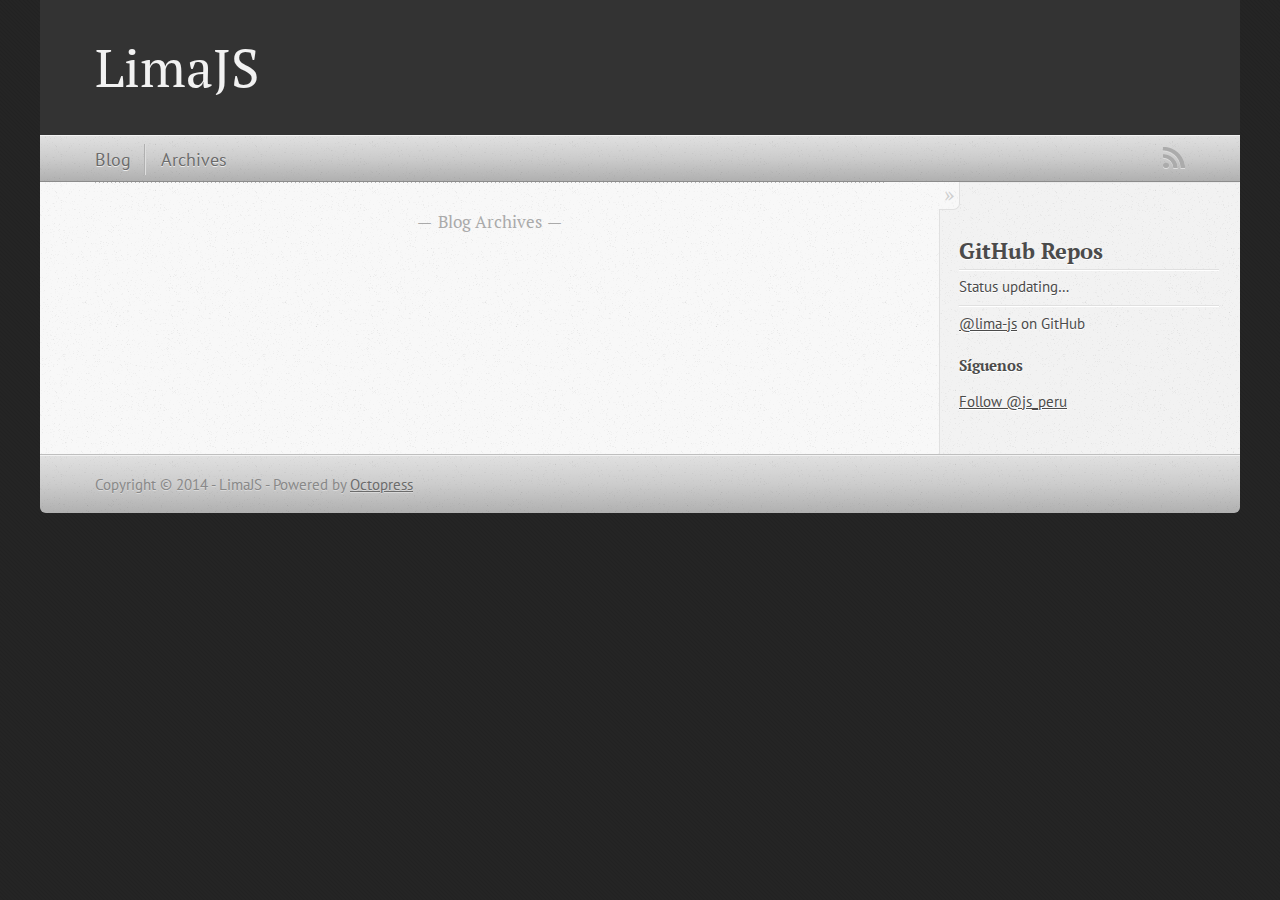
<file: index.html>
<!DOCTYPE html>
<!--[if IEMobile 7 ]><html class="no-js iem7"><![endif]-->
<!--[if lt IE 9]><html class="no-js lte-ie8"><![endif]-->
<!--[if (gt IE 8)|(gt IEMobile 7)|!(IEMobile)|!(IE)]><!--><html class="no-js" lang="en"><!--<![endif]-->
<head>
  <meta charset="utf-8">
  <title>LimaJS</title>
  <meta name="author" content="LimaJS">

  
  <meta name="description" content="Blog Archives GitHub Repos Status updating&#8230; @lima-js on GitHub $(document).ready(function(){ if (!window.jXHR){ var jxhr = document. &hellip;">
  

  <!-- http://t.co/dKP3o1e -->
  <meta name="HandheldFriendly" content="True">
  <meta name="MobileOptimized" content="320">
  <meta name="viewport" content="width=device-width, initial-scale=1">

  
  <link rel="canonical" href="http://limajs.org">
  <link href="/favicon.png" rel="icon">
  <link href="/stylesheets/screen.css" media="screen, projection" rel="stylesheet" type="text/css">
  <link href="/atom.xml" rel="alternate" title="LimaJS" type="application/atom+xml">
  <script src="/javascripts/modernizr-2.0.js"></script>
  <script src="//ajax.googleapis.com/ajax/libs/jquery/1.9.1/jquery.min.js"></script>
  <script>!window.jQuery && document.write(unescape('%3Cscript src="./javascripts/libs/jquery.min.js"%3E%3C/script%3E'))</script>
  <script src="/javascripts/octopress.js" type="text/javascript"></script>
  <!--Fonts from Google"s Web font directory at http://google.com/webfonts -->
<link href="//fonts.googleapis.com/css?family=PT+Serif:regular,italic,bold,bolditalic" rel="stylesheet" type="text/css">
<link href="//fonts.googleapis.com/css?family=PT+Sans:regular,italic,bold,bolditalic" rel="stylesheet" type="text/css">

  
  <script type="text/javascript">
    var _gaq = _gaq || [];
    _gaq.push(['_setAccount', 'UA-37026516-1']);
    _gaq.push(['_trackPageview']);

    (function() {
      var ga = document.createElement('script'); ga.type = 'text/javascript'; ga.async = true;
      ga.src = ('https:' == document.location.protocol ? 'https://ssl' : 'http://www') + '.google-analytics.com/ga.js';
      var s = document.getElementsByTagName('script')[0]; s.parentNode.insertBefore(ga, s);
    })();
  </script>


</head>

<body   >
  <header role="banner"><hgroup>
  <h1><a href="/">LimaJS</a></h1>
  
</hgroup>

</header>
  <nav role="navigation"><ul class="subscription" data-subscription="rss">
  <li><a href="/atom.xml" rel="subscribe-rss" title="subscribe via RSS">RSS</a></li>
  
</ul>
  
<ul class="main-navigation">
  <li><a href="/">Blog</a></li>
  <li><a href="/blog/archives">Archives</a></li>
</ul>

</nav>
  <div id="main">
    <div id="content">
      <div class="blog-index">
  
  
  <div class="pagination">
    
    <a href="/blog/archives">Blog Archives</a>
    
  </div>
</div>
<aside class="sidebar">
  
    
<section>
  <h1>GitHub Repos</h1>
  <ul id="gh_repos">
    <li class="loading">Status updating&#8230;</li>
  </ul>
  
  <a href="https://github.com/lima-js">@lima-js</a> on GitHub
  
  <script type="text/javascript">
    $(document).ready(function(){
        if (!window.jXHR){
            var jxhr = document.createElement('script');
            jxhr.type = 'text/javascript';
            jxhr.src = '/javascripts/libs/jXHR.js';
            var s = document.getElementsByTagName('script')[0];
            s.parentNode.insertBefore(jxhr, s);
        }

        github.showRepos({
            user: 'lima-js',
            count: 0,
            skip_forks: true,
            target: '#gh_repos'
        });
    });
  </script>
  <script src="/javascripts/github.js" type="text/javascript"> </script>
</section>


<section>
  <h3>S&iacute;guenos</h3>
  
    <a href="http://twitter.com/js_peru" class="twitter-follow-button" data-show-count="true">Follow @js_peru</a>
  
</section>


  
</aside>

    </div>
  </div>
  <footer role="contentinfo"><p>
  Copyright &copy; 2014 - LimaJS -
  <span class="credit">Powered by <a href="http://octopress.org">Octopress</a></span>
</p>

</footer>
  







  <script type="text/javascript">
    (function(){
      var twitterWidgets = document.createElement('script');
      twitterWidgets.type = 'text/javascript';
      twitterWidgets.async = true;
      twitterWidgets.src = '//platform.twitter.com/widgets.js';
      document.getElementsByTagName('head')[0].appendChild(twitterWidgets);
    })();
  </script>





</body>
</html>
</file>
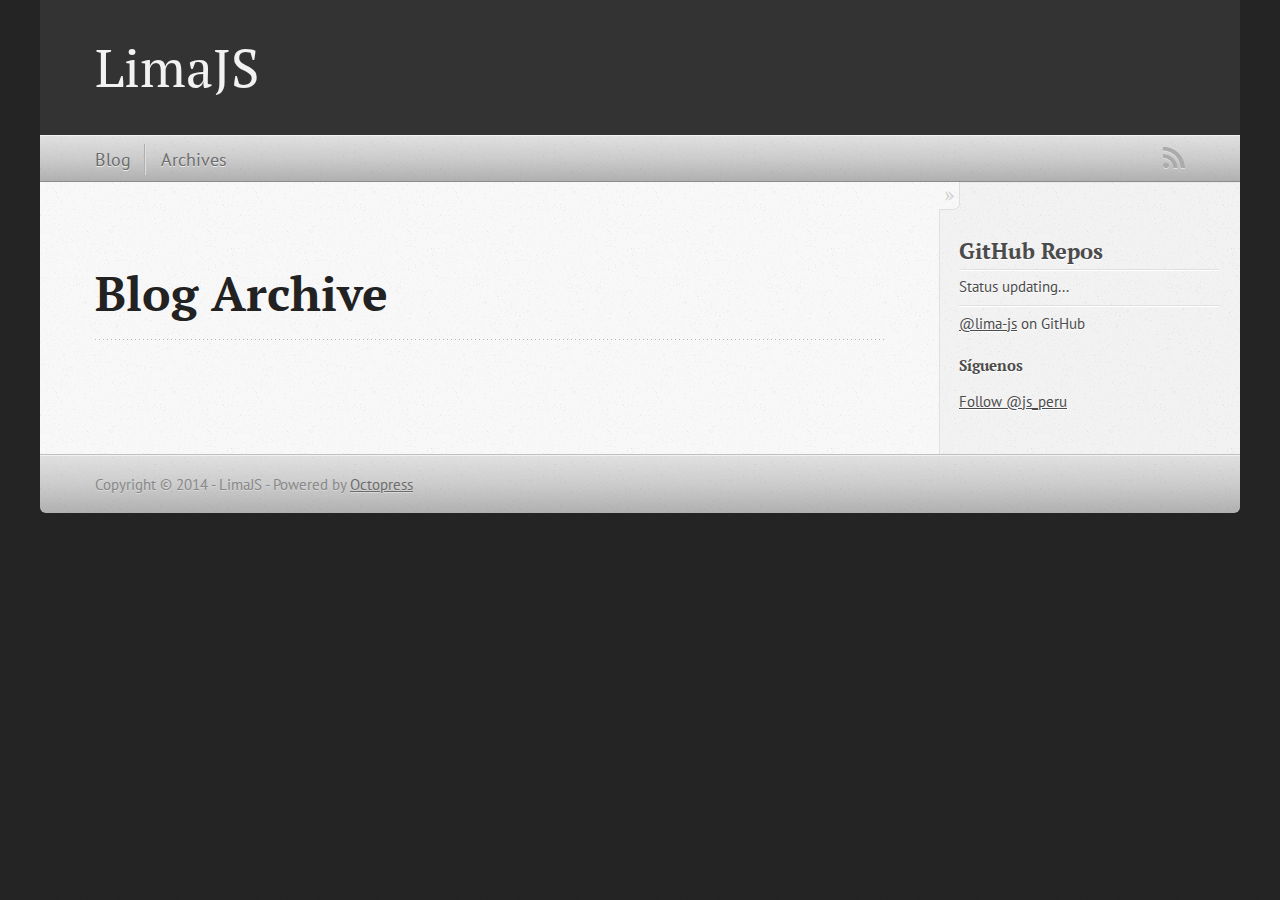
<file: blog/archives/index.html>
<!DOCTYPE html>
<!--[if IEMobile 7 ]><html class="no-js iem7"><![endif]-->
<!--[if lt IE 9]><html class="no-js lte-ie8"><![endif]-->
<!--[if (gt IE 8)|(gt IEMobile 7)|!(IEMobile)|!(IE)]><!--><html class="no-js" lang="en"><!--<![endif]-->
<head>
  <meta charset="utf-8">
  <title>Blog Archive - LimaJS</title>
  <meta name="author" content="LimaJS">

  
  <meta name="description" content="Blog Archive GitHub Repos Status updating... @lima-js on GitHub $(document).ready(function(){ if (!window.jXHR){ var jxhr = document.createElement(' &hellip;">
  

  <!-- http://t.co/dKP3o1e -->
  <meta name="HandheldFriendly" content="True">
  <meta name="MobileOptimized" content="320">
  <meta name="viewport" content="width=device-width, initial-scale=1">

  
  <link rel="canonical" href="http://limajs.org/blog/archives">
  <link href="/favicon.png" rel="icon">
  <link href="/stylesheets/screen.css" media="screen, projection" rel="stylesheet" type="text/css">
  <link href="/atom.xml" rel="alternate" title="LimaJS" type="application/atom+xml">
  <script src="/javascripts/modernizr-2.0.js"></script>
  <script src="//ajax.googleapis.com/ajax/libs/jquery/1.9.1/jquery.min.js"></script>
  <script>!window.jQuery && document.write(unescape('%3Cscript src="./javascripts/libs/jquery.min.js"%3E%3C/script%3E'))</script>
  <script src="/javascripts/octopress.js" type="text/javascript"></script>
  <!--Fonts from Google"s Web font directory at http://google.com/webfonts -->
<link href="//fonts.googleapis.com/css?family=PT+Serif:regular,italic,bold,bolditalic" rel="stylesheet" type="text/css">
<link href="//fonts.googleapis.com/css?family=PT+Sans:regular,italic,bold,bolditalic" rel="stylesheet" type="text/css">

  
  <script type="text/javascript">
    var _gaq = _gaq || [];
    _gaq.push(['_setAccount', 'UA-37026516-1']);
    _gaq.push(['_trackPageview']);

    (function() {
      var ga = document.createElement('script'); ga.type = 'text/javascript'; ga.async = true;
      ga.src = ('https:' == document.location.protocol ? 'https://ssl' : 'http://www') + '.google-analytics.com/ga.js';
      var s = document.getElementsByTagName('script')[0]; s.parentNode.insertBefore(ga, s);
    })();
  </script>


</head>

<body   >
  <header role="banner"><hgroup>
  <h1><a href="/">LimaJS</a></h1>
  
</hgroup>

</header>
  <nav role="navigation"><ul class="subscription" data-subscription="rss">
  <li><a href="/atom.xml" rel="subscribe-rss" title="subscribe via RSS">RSS</a></li>
  
</ul>
  
<ul class="main-navigation">
  <li><a href="/">Blog</a></li>
  <li><a href="/blog/archives">Archives</a></li>
</ul>

</nav>
  <div id="main">
    <div id="content">
      <div>
<article role="article">
  
  <header>
    <h1 class="entry-title">Blog Archive</h1>
    
  </header>
  
  <div id="blog-archives">

</div>

  
</article>

</div>

<aside class="sidebar">
  
    
<section>
  <h1>GitHub Repos</h1>
  <ul id="gh_repos">
    <li class="loading">Status updating...</li>
  </ul>
  
  <a href="https://github.com/lima-js">@lima-js</a> on GitHub
  
  <script type="text/javascript">
    $(document).ready(function(){
        if (!window.jXHR){
            var jxhr = document.createElement('script');
            jxhr.type = 'text/javascript';
            jxhr.src = '/javascripts/libs/jXHR.js';
            var s = document.getElementsByTagName('script')[0];
            s.parentNode.insertBefore(jxhr, s);
        }

        github.showRepos({
            user: 'lima-js',
            count: 0,
            skip_forks: true,
            target: '#gh_repos'
        });
    });
  </script>
  <script src="/javascripts/github.js" type="text/javascript"> </script>
</section>


<section>
  <h3>S&iacute;guenos</h3>
  
    <a href="http://twitter.com/js_peru" class="twitter-follow-button" data-show-count="true">Follow @js_peru</a>
  
</section>


  
</aside>


    </div>
  </div>
  <footer role="contentinfo"><p>
  Copyright &copy; 2014 - LimaJS -
  <span class="credit">Powered by <a href="http://octopress.org">Octopress</a></span>
</p>

</footer>
  







  <script type="text/javascript">
    (function(){
      var twitterWidgets = document.createElement('script');
      twitterWidgets.type = 'text/javascript';
      twitterWidgets.async = true;
      twitterWidgets.src = '//platform.twitter.com/widgets.js';
      document.getElementsByTagName('head')[0].appendChild(twitterWidgets);
    })();
  </script>





</body>
</html>
</file>
<file: stylesheets/screen.css>
html,body,div,span,applet,object,iframe,h1,h2,h3,h4,h5,h6,p,blockquote,pre,a,abbr,acronym,address,big,cite,code,del,dfn,em,img,ins,kbd,q,s,samp,small,strike,strong,sub,sup,tt,var,b,u,i,center,dl,dt,dd,ol,ul,li,fieldset,form,label,legend,table,caption,tbody,tfoot,thead,tr,th,td,article,aside,canvas,details,embed,figure,figcaption,footer,header,hgroup,menu,nav,output,ruby,section,summary,time,mark,audio,video{margin:0;padding:0;border:0;font:inherit;font-size:100%;vertical-align:baseline}html{line-height:1}ol,ul{list-style:none}table{border-collapse:collapse;border-spacing:0}caption,th,td{text-align:left;font-weight:normal;vertical-align:middle}q,blockquote{quotes:none}q:before,q:after,blockquote:before,blockquote:after{content:"";content:none}a img{border:none}article,aside,details,figcaption,figure,footer,header,hgroup,menu,nav,section,summary{display:block}article,aside,details,figcaption,figure,footer,header,hgroup,menu,nav,section,summary{display:block}a{color:#1863a1}a:visited{color:#751590}a:focus{color:#0181eb}a:hover{color:#0181eb}a:active{color:#01579f}aside.sidebar a{color:#1863a1}aside.sidebar a:focus{color:#0181eb}aside.sidebar a:hover{color:#0181eb}aside.sidebar a:active{color:#01579f}a{-webkit-transition:color 0.3s;-moz-transition:color 0.3s;-o-transition:color 0.3s;transition:color 0.3s}html{background:#252525 url('/images/line-tile.png?1398063143') top left}body>div{background:#f2f2f2 url('/images/noise.png?1398063143') top left;border-bottom:1px solid #bfbfbf}body>div>div{background:#f8f8f8 url('/images/noise.png?1398063143') top left;border-right:1px solid #e0e0e0}.heading,body>header h1,h1,h2,h3,h4,h5,h6{font-family:"PT Serif","Georgia","Helvetica Neue",Arial,sans-serif}.sans,body>header h2,article header p.meta,article>footer,#content .blog-index footer,html .gist .gist-file .gist-meta,#blog-archives a.category,#blog-archives time,aside.sidebar section,body>footer{font-family:"PT Sans","Helvetica Neue",Arial,sans-serif}.serif,body,#content .blog-index a[rel=full-article]{font-family:"PT Serif",Georgia,Times,"Times New Roman",serif}.mono,pre,code,tt,p code,li code{font-family:Menlo,Monaco,"Andale Mono","lucida console","Courier New",monospace}body>header h1{font-size:2.2em;font-family:"PT Serif","Georgia","Helvetica Neue",Arial,sans-serif;font-weight:normal;line-height:1.2em;margin-bottom:0.6667em}body>header h2{font-family:"PT Serif","Georgia","Helvetica Neue",Arial,sans-serif}body{line-height:1.5em;color:#222}h1{font-size:2.2em;line-height:1.2em}@media only screen and (min-width: 992px){body{font-size:1.15em}h1{font-size:2.6em;line-height:1.2em}}h1,h2,h3,h4,h5,h6{text-rendering:optimizelegibility;margin-bottom:1em;font-weight:bold}h2,section h1{font-size:1.5em}h3,section h2,section section h1{font-size:1.3em}h4,section h3,section section h2,section section section h1{font-size:1em}h5,section h4,section section h3{font-size:.9em}h6,section h5,section section h4,section section section h3{font-size:.8em}p,blockquote,ul,ol{margin-bottom:1.5em}ul{list-style-type:disc}ul ul{list-style-type:circle;margin-bottom:0px}ul ul ul{list-style-type:square;margin-bottom:0px}ol{list-style-type:decimal}ol ol{list-style-type:lower-alpha;margin-bottom:0px}ol ol ol{list-style-type:lower-roman;margin-bottom:0px}ul,ul ul,ul ol,ol,ol ul,ol ol{margin-left:1.3em}strong{font-weight:bold}em{font-style:italic}sup,sub{font-size:0.8em;position:relative;display:inline-block}sup{top:-.5em}sub{bottom:-.5em}q{font-style:italic}q:before{content:"\201C"}q:after{content:"\201D"}em,dfn{font-style:italic}strong,dfn{font-weight:bold}del,s{text-decoration:line-through}abbr,acronym{border-bottom:1px dotted;cursor:help}sub,sup{line-height:0}hr{margin-bottom:0.2em}small{font-size:.8em}big{font-size:1.2em}blockquote{font-style:italic;position:relative;font-size:1.2em;line-height:1.5em;padding-left:1em;border-left:4px solid rgba(170,170,170,0.5)}blockquote cite{font-style:italic}blockquote cite a{color:#aaa !important;word-wrap:break-word}blockquote cite:before{content:'\2014';padding-right:.3em;padding-left:.3em;color:#aaa}@media only screen and (min-width: 992px){blockquote{padding-left:1.5em;border-left-width:4px}}.pullquote-right:before,.pullquote-left:before{padding:0;border:none;content:attr(data-pullquote);float:right;width:45%;margin:.5em 0 1em 1.5em;position:relative;top:7px;font-size:1.4em;line-height:1.45em}.pullquote-left:before{float:left;margin:.5em 1.5em 1em 0}.force-wrap,article a,aside.sidebar a{white-space:-moz-pre-wrap;white-space:-pre-wrap;white-space:-o-pre-wrap;white-space:pre-wrap;word-wrap:break-word}.group,body>header,body>nav,body>footer,body #content>article,body #content>div>article,body #content>div>section,body div.pagination,aside.sidebar,#main,#content,.sidebar{*zoom:1}.group:after,body>header:after,body>nav:after,body>footer:after,body #content>article:after,body #content>div>section:after,body div.pagination:after,#main:after,#content:after,.sidebar:after{content:"";display:table;clear:both}body{-webkit-text-size-adjust:none;max-width:1200px;position:relative;margin:0 auto}body>header,body>nav,body>footer,body #content>article,body #content>div>article,body #content>div>section{padding-left:18px;padding-right:18px}@media only screen and (min-width: 480px){body>header,body>nav,body>footer,body #content>article,body #content>div>article,body #content>div>section{padding-left:25px;padding-right:25px}}@media only screen and (min-width: 768px){body>header,body>nav,body>footer,body #content>article,body #content>div>article,body #content>div>section{padding-left:35px;padding-right:35px}}@media only screen and (min-width: 992px){body>header,body>nav,body>footer,body #content>article,body #content>div>article,body #content>div>section{padding-left:55px;padding-right:55px}}body div.pagination{margin-left:18px;margin-right:18px}@media only screen and (min-width: 480px){body div.pagination{margin-left:25px;margin-right:25px}}@media only screen and (min-width: 768px){body div.pagination{margin-left:35px;margin-right:35px}}@media only screen and (min-width: 992px){body div.pagination{margin-left:55px;margin-right:55px}}body>header{font-size:1em;padding-top:1.5em;padding-bottom:1.5em}#content{overflow:hidden}#content>div,#content>article{width:100%}aside.sidebar{float:none;padding:0 18px 1px;background-color:#f7f7f7;border-top:1px solid #e0e0e0}.flex-content,article img,article video,article .flash-video,aside.sidebar img{max-width:100%;height:auto}.basic-alignment.left,article img.left,article video.left,article .left.flash-video,aside.sidebar img.left{float:left;margin-right:1.5em}.basic-alignment.right,article img.right,article video.right,article .right.flash-video,aside.sidebar img.right{float:right;margin-left:1.5em}.basic-alignment.center,article img.center,article video.center,article .center.flash-video,aside.sidebar img.center{display:block;margin:0 auto 1.5em}.basic-alignment.left,article img.left,article video.left,article .left.flash-video,aside.sidebar img.left,.basic-alignment.right,article img.right,article video.right,article .right.flash-video,aside.sidebar img.right{margin-bottom:.8em}.toggle-sidebar,.no-sidebar .toggle-sidebar{display:none}@media only screen and (min-width: 750px){body.sidebar-footer aside.sidebar{float:none;width:auto;clear:left;margin:0;padding:0 35px 1px;background-color:#f7f7f7;border-top:1px solid #eaeaea}body.sidebar-footer aside.sidebar section.odd,body.sidebar-footer aside.sidebar section.even{float:left;width:48%}body.sidebar-footer aside.sidebar section.odd{margin-left:0}body.sidebar-footer aside.sidebar section.even{margin-left:4%}body.sidebar-footer aside.sidebar.thirds section{width:30%;margin-left:5%}body.sidebar-footer aside.sidebar.thirds section.first{margin-left:0;clear:both}}body.sidebar-footer #content{margin-right:0px}body.sidebar-footer .toggle-sidebar{display:none}@media only screen and (min-width: 550px){body>header{font-size:1em}}@media only screen and (min-width: 750px){aside.sidebar{float:none;width:auto;clear:left;margin:0;padding:0 35px 1px;background-color:#f7f7f7;border-top:1px solid #eaeaea}aside.sidebar section.odd,aside.sidebar section.even{float:left;width:48%}aside.sidebar section.odd{margin-left:0}aside.sidebar section.even{margin-left:4%}aside.sidebar.thirds section{width:30%;margin-left:5%}aside.sidebar.thirds section.first{margin-left:0;clear:both}}@media only screen and (min-width: 768px){body{-webkit-text-size-adjust:auto}body>header{font-size:1.2em}#main{padding:0;margin:0 auto}#content{overflow:visible;margin-right:240px;position:relative}.no-sidebar #content{margin-right:0;border-right:0}.collapse-sidebar #content{margin-right:20px}#content>div,#content>article{padding-top:17.5px;padding-bottom:17.5px;float:left}aside.sidebar{width:210px;padding:0 15px 15px;background:none;clear:none;float:left;margin:0 -100% 0 0}aside.sidebar section{width:auto;margin-left:0}aside.sidebar section.odd,aside.sidebar section.even{float:none;width:auto;margin-left:0}.collapse-sidebar aside.sidebar{float:none;width:auto;clear:left;margin:0;padding:0 35px 1px;background-color:#f7f7f7;border-top:1px solid #eaeaea}.collapse-sidebar aside.sidebar section.odd,.collapse-sidebar aside.sidebar section.even{float:left;width:48%}.collapse-sidebar aside.sidebar section.odd{margin-left:0}.collapse-sidebar aside.sidebar section.even{margin-left:4%}.collapse-sidebar aside.sidebar.thirds section{width:30%;margin-left:5%}.collapse-sidebar aside.sidebar.thirds section.first{margin-left:0;clear:both}}@media only screen and (min-width: 992px){body>header{font-size:1.3em}#content{margin-right:300px}#content>div,#content>article{padding-top:27.5px;padding-bottom:27.5px}aside.sidebar{width:260px;padding:1.2em 20px 20px}.collapse-sidebar aside.sidebar{padding-left:55px;padding-right:55px}}@media only screen and (min-width: 768px){ul,ol{margin-left:0}}body>header{background:#333}body>header h1{display:inline-block;margin:0}body>header h1 a,body>header h1 a:visited,body>header h1 a:hover{color:#f2f2f2;text-decoration:none}body>header h2{margin:.2em 0 0;font-size:1em;color:#aaa;font-weight:normal}body>nav{position:relative;background-color:#ccc;background:url('/images/noise.png?1398063143'),-webkit-gradient(linear, 50% 0%, 50% 100%, color-stop(0%, #e0e0e0), color-stop(50%, #cccccc), color-stop(100%, #b0b0b0));background:url('/images/noise.png?1398063143'),-webkit-linear-gradient(#e0e0e0,#cccccc,#b0b0b0);background:url('/images/noise.png?1398063143'),-moz-linear-gradient(#e0e0e0,#cccccc,#b0b0b0);background:url('/images/noise.png?1398063143'),-o-linear-gradient(#e0e0e0,#cccccc,#b0b0b0);background:url('/images/noise.png?1398063143'),linear-gradient(#e0e0e0,#cccccc,#b0b0b0);border-top:1px solid #f2f2f2;border-bottom:1px solid #8c8c8c;padding-top:.35em;padding-bottom:.35em}body>nav form{-webkit-background-clip:padding;-moz-background-clip:padding;background-clip:padding-box;margin:0;padding:0}body>nav form .search{padding:.3em .5em 0;font-size:.85em;font-family:"PT Sans","Helvetica Neue",Arial,sans-serif;line-height:1.1em;width:95%;-webkit-border-radius:0.5em;-moz-border-radius:0.5em;-ms-border-radius:0.5em;-o-border-radius:0.5em;border-radius:0.5em;-webkit-background-clip:padding;-moz-background-clip:padding;background-clip:padding-box;-webkit-box-shadow:#d1d1d1 0 1px;-moz-box-shadow:#d1d1d1 0 1px;box-shadow:#d1d1d1 0 1px;background-color:#f2f2f2;border:1px solid #b3b3b3;color:#888}body>nav form .search:focus{color:#444;border-color:#80b1df;-webkit-box-shadow:#80b1df 0 0 4px,#80b1df 0 0 3px inset;-moz-box-shadow:#80b1df 0 0 4px,#80b1df 0 0 3px inset;box-shadow:#80b1df 0 0 4px,#80b1df 0 0 3px inset;background-color:#fff;outline:none}body>nav fieldset[role=search]{float:right;width:48%}body>nav fieldset.mobile-nav{float:left;width:48%}body>nav fieldset.mobile-nav select{width:100%;font-size:.8em;border:1px solid #888}body>nav ul{display:none}@media only screen and (min-width: 550px){body>nav{font-size:.9em}body>nav ul{margin:0;padding:0;border:0;overflow:hidden;*zoom:1;float:left;display:block;padding-top:.15em}body>nav ul li{list-style-image:none;list-style-type:none;margin-left:0;white-space:nowrap;display:inline;float:left;padding-left:0;padding-right:0}body>nav ul li:first-child,body>nav ul li.first{padding-left:0}body>nav ul li:last-child{padding-right:0}body>nav ul li.last{padding-right:0}body>nav ul.subscription{margin-left:.8em;float:right}body>nav ul.subscription li:last-child a{padding-right:0}body>nav ul li{margin:0}body>nav a{color:#6b6b6b;font-family:"PT Sans","Helvetica Neue",Arial,sans-serif;text-shadow:#ebebeb 0 1px;float:left;text-decoration:none;font-size:1.1em;padding:.1em 0;line-height:1.5em}body>nav a:visited{color:#6b6b6b}body>nav a:hover{color:#2b2b2b}body>nav li+li{border-left:1px solid #b0b0b0;margin-left:.8em}body>nav li+li a{padding-left:.8em;border-left:1px solid #dedede}body>nav form{float:right;text-align:left;padding-left:.8em;width:175px}body>nav form .search{width:93%;font-size:.95em;line-height:1.2em}body>nav ul[data-subscription$=email]+form{width:97px}body>nav ul[data-subscription$=email]+form .search{width:91%}body>nav fieldset.mobile-nav{display:none}body>nav fieldset[role=search]{width:99%}}@media only screen and (min-width: 992px){body>nav form{width:215px}body>nav ul[data-subscription$=email]+form{width:147px}}.no-placeholder body>nav .search{background:#f2f2f2 url('/images/search.png?1398063143') 0.3em 0.25em no-repeat;text-indent:1.3em}@media only screen and (min-width: 550px){.maskImage body>nav ul[data-subscription$=email]+form{width:123px}}@media only screen and (min-width: 992px){.maskImage body>nav ul[data-subscription$=email]+form{width:173px}}.maskImage ul.subscription{position:relative;top:.2em}.maskImage ul.subscription li,.maskImage ul.subscription a{border:0;padding:0}.maskImage a[rel=subscribe-rss]{position:relative;top:0px;text-indent:-999999em;background-color:#dedede;border:0;padding:0}.maskImage a[rel=subscribe-rss],.maskImage a[rel=subscribe-rss]:after{-webkit-mask-image:url('/images/rss.png?1398063143');-moz-mask-image:url('/images/rss.png?1398063143');-ms-mask-image:url('/images/rss.png?1398063143');-o-mask-image:url('/images/rss.png?1398063143');mask-image:url('/images/rss.png?1398063143');-webkit-mask-repeat:no-repeat;-moz-mask-repeat:no-repeat;-ms-mask-repeat:no-repeat;-o-mask-repeat:no-repeat;mask-repeat:no-repeat;width:22px;height:22px}.maskImage a[rel=subscribe-rss]:after{content:"";position:absolute;top:-1px;left:0;background-color:#ababab}.maskImage a[rel=subscribe-rss]:hover:after{background-color:#9e9e9e}.maskImage a[rel=subscribe-email]{position:relative;top:0px;text-indent:-999999em;background-color:#dedede;border:0;padding:0}.maskImage a[rel=subscribe-email],.maskImage a[rel=subscribe-email]:after{-webkit-mask-image:url('/images/email.png?1398063143');-moz-mask-image:url('/images/email.png?1398063143');-ms-mask-image:url('/images/email.png?1398063143');-o-mask-image:url('/images/email.png?1398063143');mask-image:url('/images/email.png?1398063143');-webkit-mask-repeat:no-repeat;-moz-mask-repeat:no-repeat;-ms-mask-repeat:no-repeat;-o-mask-repeat:no-repeat;mask-repeat:no-repeat;width:28px;height:22px}.maskImage a[rel=subscribe-email]:after{content:"";position:absolute;top:-1px;left:0;background-color:#ababab}.maskImage a[rel=subscribe-email]:hover:after{background-color:#9e9e9e}article{padding-top:1em}article header{position:relative;padding-top:2em;padding-bottom:1em;margin-bottom:1em;background:url('[data-uri]') bottom left repeat-x}article header h1{margin:0}article header h1 a{text-decoration:none}article header h1 a:hover{text-decoration:underline}article header p{font-size:.9em;color:#aaa;margin:0}article header p.meta{text-transform:uppercase;position:absolute;top:0}@media only screen and (min-width: 768px){article header{margin-bottom:1.5em;padding-bottom:1em;background:url('[data-uri]') bottom left repeat-x}}article h2{padding-top:0.8em;background:url('[data-uri]') top left repeat-x}.entry-content article h2:first-child,article header+h2{padding-top:0}article h2:first-child,article header+h2{background:none}article .feature{padding-top:.5em;margin-bottom:1em;padding-bottom:1em;background:url('[data-uri]') bottom left repeat-x;font-size:2.0em;font-style:italic;line-height:1.3em}article img,article video,article .flash-video{-webkit-border-radius:0.3em;-moz-border-radius:0.3em;-ms-border-radius:0.3em;-o-border-radius:0.3em;border-radius:0.3em;-webkit-box-shadow:rgba(0,0,0,0.15) 0 1px 4px;-moz-box-shadow:rgba(0,0,0,0.15) 0 1px 4px;box-shadow:rgba(0,0,0,0.15) 0 1px 4px;-webkit-box-sizing:border-box;-moz-box-sizing:border-box;box-sizing:border-box;border:#fff 0.5em solid}article video,article .flash-video{margin:0 auto 1.5em}article video{display:block;width:100%}article .flash-video>div{position:relative;display:block;padding-bottom:56.25%;padding-top:1px;height:0;overflow:hidden}article .flash-video>div iframe,article .flash-video>div object,article .flash-video>div embed{position:absolute;top:0;left:0;width:100%;height:100%}article>footer{padding-bottom:2.5em;margin-top:2em}article>footer p.meta{margin-bottom:.8em;font-size:.85em;clear:both;overflow:hidden}.blog-index article+article{background:url('[data-uri]') top left repeat-x}#content .blog-index{padding-top:0;padding-bottom:0}#content .blog-index article{padding-top:2em}#content .blog-index article header{background:none;padding-bottom:0}#content .blog-index article h1{font-size:2.2em}#content .blog-index article h1 a{color:inherit}#content .blog-index article h1 a:hover{color:#0181eb}#content .blog-index a[rel=full-article]{background:#ebebeb;display:inline-block;padding:.4em .8em;margin-right:.5em;text-decoration:none;color:#666;-webkit-transition:background-color 0.5s;-moz-transition:background-color 0.5s;-o-transition:background-color 0.5s;transition:background-color 0.5s}#content .blog-index a[rel=full-article]:hover{background:#0181eb;text-shadow:none;color:#f8f8f8}#content .blog-index footer{margin-top:1em}.separator,article>footer .byline+time:before,article>footer time+time:before,article>footer .comments:before,article>footer .byline ~ .categories:before{content:"\2022 ";padding:0 .4em 0 .2em;display:inline-block}#content div.pagination{text-align:center;font-size:.95em;position:relative;background:url('[data-uri]') top left repeat-x;padding-top:1.5em;padding-bottom:1.5em}#content div.pagination a{text-decoration:none;color:#aaa}#content div.pagination a.prev{position:absolute;left:0}#content div.pagination a.next{position:absolute;right:0}#content div.pagination a:hover{color:#0181eb}#content div.pagination a[href*=archive]:before,#content div.pagination a[href*=archive]:after{content:'\2014';padding:0 .3em}p.meta+.sharing{padding-top:1em;padding-left:0;background:url('[data-uri]') top left repeat-x}#fb-root{display:none}.highlight,html .gist .gist-file .gist-syntax .gist-highlight{border:1px solid #05232b !important}.highlight table td.code,html .gist .gist-file .gist-syntax .gist-highlight table td.code{width:100%}.highlight .line-numbers,html .gist .gist-file .gist-syntax .highlight .line_numbers{text-align:right;font-size:13px;line-height:1.45em;background:#073642 url('/images/noise.png?1398063143') top left !important;border-right:1px solid #00232c !important;-webkit-box-shadow:#083e4b -1px 0 inset;-moz-box-shadow:#083e4b -1px 0 inset;box-shadow:#083e4b -1px 0 inset;text-shadow:#021014 0 -1px;padding:.8em !important;-webkit-border-radius:0;-moz-border-radius:0;-ms-border-radius:0;-o-border-radius:0;border-radius:0}.highlight .line-numbers span,html .gist .gist-file .gist-syntax .highlight .line_numbers span{color:#586e75 !important}figure.code,.gist-file,pre{-webkit-box-shadow:rgba(0,0,0,0.06) 0 0 10px;-moz-box-shadow:rgba(0,0,0,0.06) 0 0 10px;box-shadow:rgba(0,0,0,0.06) 0 0 10px}figure.code .highlight pre,.gist-file .highlight pre,pre .highlight pre{-webkit-box-shadow:none;-moz-box-shadow:none;box-shadow:none}.gist .highlight *::-moz-selection,figure.code .highlight *::-moz-selection{background:#386774;color:inherit;text-shadow:#002b36 0 1px}.gist .highlight *::-webkit-selection,figure.code .highlight *::-webkit-selection{background:#386774;color:inherit;text-shadow:#002b36 0 1px}.gist .highlight *::selection,figure.code .highlight *::selection{background:#386774;color:inherit;text-shadow:#002b36 0 1px}html .gist .gist-file{margin-bottom:1.8em;position:relative;border:none;padding-top:26px !important}html .gist .gist-file .highlight{margin-bottom:0}html .gist .gist-file .gist-syntax{border-bottom:0 !important;background:none !important}html .gist .gist-file .gist-syntax .gist-highlight{background:#002b36 !important}html .gist .gist-file .gist-syntax .highlight pre{padding:0}html .gist .gist-file .gist-meta{padding:.6em 0.8em;border:1px solid #083e4b !important;color:#586e75;font-size:.7em !important;background:#073642 url('/images/noise.png?1398063143') top left;line-height:1.5em}html .gist .gist-file .gist-meta a{color:#75878b !important;text-decoration:none}html .gist .gist-file .gist-meta a:hover{text-decoration:underline}html .gist .gist-file .gist-meta a:hover{color:#93a1a1 !important}html .gist .gist-file .gist-meta a[href*='#file']{position:absolute;top:0;left:0;right:-10px;color:#474747 !important}html .gist .gist-file .gist-meta a[href*='#file']:hover{color:#1863a1 !important}html .gist .gist-file .gist-meta a[href*=raw]{top:.4em}pre{background:#002b36 url('/images/noise.png?1398063143') top left;-webkit-border-radius:0.4em;-moz-border-radius:0.4em;-ms-border-radius:0.4em;-o-border-radius:0.4em;border-radius:0.4em;border:1px solid #05232b;line-height:1.45em;font-size:13px;margin-bottom:2.1em;padding:.8em 1em;color:#93a1a1;overflow:auto}h3.filename+pre{-moz-border-radius-topleft:0px;-webkit-border-top-left-radius:0px;border-top-left-radius:0px;-moz-border-radius-topright:0px;-webkit-border-top-right-radius:0px;border-top-right-radius:0px}p code,li code{display:inline-block;white-space:no-wrap;background:#fff;font-size:.8em;line-height:1.5em;color:#555;border:1px solid #ddd;-webkit-border-radius:0.4em;-moz-border-radius:0.4em;-ms-border-radius:0.4em;-o-border-radius:0.4em;border-radius:0.4em;padding:0 .3em;margin:-1px 0}p pre code,li pre code{font-size:1em !important;background:none;border:none}.pre-code,html .gist .gist-file .gist-syntax .highlight pre,.highlight code{font-family:Menlo,Monaco,"Andale Mono","lucida console","Courier New",monospace !important;overflow:scroll;overflow-y:hidden;display:block;padding:.8em;overflow-x:auto;line-height:1.45em;background:#002b36 url('/images/noise.png?1398063143') top left !important;color:#93a1a1 !important}.pre-code span,html .gist .gist-file .gist-syntax .highlight pre span,.highlight code span{color:#93a1a1 !important}.pre-code span,html .gist .gist-file .gist-syntax .highlight pre span,.highlight code span{font-style:normal !important;font-weight:normal !important}.pre-code .c,html .gist .gist-file .gist-syntax .highlight pre .c,.highlight code .c{color:#586e75 !important;font-style:italic !important}.pre-code .cm,html .gist .gist-file .gist-syntax .highlight pre .cm,.highlight code .cm{color:#586e75 !important;font-style:italic !important}.pre-code .cp,html .gist .gist-file .gist-syntax .highlight pre .cp,.highlight code .cp{color:#586e75 !important;font-style:italic !important}.pre-code .c1,html .gist .gist-file .gist-syntax .highlight pre .c1,.highlight code .c1{color:#586e75 !important;font-style:italic !important}.pre-code .cs,html .gist .gist-file .gist-syntax .highlight pre .cs,.highlight code .cs{color:#586e75 !important;font-weight:bold !important;font-style:italic !important}.pre-code .err,html .gist .gist-file .gist-syntax .highlight pre .err,.highlight code .err{color:#dc322f !important;background:none !important}.pre-code .k,html .gist .gist-file .gist-syntax .highlight pre .k,.highlight code .k{color:#cb4b16 !important}.pre-code .o,html .gist .gist-file .gist-syntax .highlight pre .o,.highlight code .o{color:#93a1a1 !important;font-weight:bold !important}.pre-code .p,html .gist .gist-file .gist-syntax .highlight pre .p,.highlight code .p{color:#93a1a1 !important}.pre-code .ow,html .gist .gist-file .gist-syntax .highlight pre .ow,.highlight code .ow{color:#2aa198 !important;font-weight:bold !important}.pre-code .gd,html .gist .gist-file .gist-syntax .highlight pre .gd,.highlight code .gd{color:#93a1a1 !important;background-color:#372c34 !important;display:inline-block}.pre-code .gd .x,html .gist .gist-file .gist-syntax .highlight pre .gd .x,.highlight code .gd .x{color:#93a1a1 !important;background-color:#4d2d33 !important;display:inline-block}.pre-code .ge,html .gist .gist-file .gist-syntax .highlight pre .ge,.highlight code .ge{color:#93a1a1 !important;font-style:italic !important}.pre-code .gh,html .gist .gist-file .gist-syntax .highlight pre .gh,.highlight code .gh{color:#586e75 !important}.pre-code .gi,html .gist .gist-file .gist-syntax .highlight pre .gi,.highlight code .gi{color:#93a1a1 !important;background-color:#1a412b !important;display:inline-block}.pre-code .gi .x,html .gist .gist-file .gist-syntax .highlight pre .gi .x,.highlight code .gi .x{color:#93a1a1 !important;background-color:#355720 !important;display:inline-block}.pre-code .gs,html .gist .gist-file .gist-syntax .highlight pre .gs,.highlight code .gs{color:#93a1a1 !important;font-weight:bold !important}.pre-code .gu,html .gist .gist-file .gist-syntax .highlight pre .gu,.highlight code .gu{color:#6c71c4 !important}.pre-code .kc,html .gist .gist-file .gist-syntax .highlight pre .kc,.highlight code .kc{color:#859900 !important;font-weight:bold !important}.pre-code .kd,html .gist .gist-file .gist-syntax .highlight pre .kd,.highlight code .kd{color:#268bd2 !important}.pre-code .kp,html .gist .gist-file .gist-syntax .highlight pre .kp,.highlight code .kp{color:#cb4b16 !important;font-weight:bold !important}.pre-code .kr,html .gist .gist-file .gist-syntax .highlight pre .kr,.highlight code .kr{color:#d33682 !important;font-weight:bold !important}.pre-code .kt,html .gist .gist-file .gist-syntax .highlight pre .kt,.highlight code .kt{color:#2aa198 !important}.pre-code .n,html .gist .gist-file .gist-syntax .highlight pre .n,.highlight code .n{color:#268bd2 !important}.pre-code .na,html .gist .gist-file .gist-syntax .highlight pre .na,.highlight code .na{color:#268bd2 !important}.pre-code .nb,html .gist .gist-file .gist-syntax .highlight pre .nb,.highlight code .nb{color:#859900 !important}.pre-code .nc,html .gist .gist-file .gist-syntax .highlight pre .nc,.highlight code .nc{color:#d33682 !important}.pre-code .no,html .gist .gist-file .gist-syntax .highlight pre .no,.highlight code .no{color:#b58900 !important}.pre-code .nl,html .gist .gist-file .gist-syntax .highlight pre .nl,.highlight code .nl{color:#859900 !important}.pre-code .ne,html .gist .gist-file .gist-syntax .highlight pre .ne,.highlight code .ne{color:#268bd2 !important;font-weight:bold !important}.pre-code .nf,html .gist .gist-file .gist-syntax .highlight pre .nf,.highlight code .nf{color:#268bd2 !important;font-weight:bold !important}.pre-code .nn,html .gist .gist-file .gist-syntax .highlight pre .nn,.highlight code .nn{color:#b58900 !important}.pre-code .nt,html .gist .gist-file .gist-syntax .highlight pre .nt,.highlight code .nt{color:#268bd2 !important;font-weight:bold !important}.pre-code .nx,html .gist .gist-file .gist-syntax .highlight pre .nx,.highlight code .nx{color:#b58900 !important}.pre-code .vg,html .gist .gist-file .gist-syntax .highlight pre .vg,.highlight code .vg{color:#268bd2 !important}.pre-code .vi,html .gist .gist-file .gist-syntax .highlight pre .vi,.highlight code .vi{color:#268bd2 !important}.pre-code .nv,html .gist .gist-file .gist-syntax .highlight pre .nv,.highlight code .nv{color:#268bd2 !important}.pre-code .mf,html .gist .gist-file .gist-syntax .highlight pre .mf,.highlight code .mf{color:#2aa198 !important}.pre-code .m,html .gist .gist-file .gist-syntax .highlight pre .m,.highlight code .m{color:#2aa198 !important}.pre-code .mh,html .gist .gist-file .gist-syntax .highlight pre .mh,.highlight code .mh{color:#2aa198 !important}.pre-code .mi,html .gist .gist-file .gist-syntax .highlight pre .mi,.highlight code .mi{color:#2aa198 !important}.pre-code .s,html .gist .gist-file .gist-syntax .highlight pre .s,.highlight code .s{color:#2aa198 !important}.pre-code .sd,html .gist .gist-file .gist-syntax .highlight pre .sd,.highlight code .sd{color:#2aa198 !important}.pre-code .s2,html .gist .gist-file .gist-syntax .highlight pre .s2,.highlight code .s2{color:#2aa198 !important}.pre-code .se,html .gist .gist-file .gist-syntax .highlight pre .se,.highlight code .se{color:#dc322f !important}.pre-code .si,html .gist .gist-file .gist-syntax .highlight pre .si,.highlight code .si{color:#268bd2 !important}.pre-code .sr,html .gist .gist-file .gist-syntax .highlight pre .sr,.highlight code .sr{color:#2aa198 !important}.pre-code .s1,html .gist .gist-file .gist-syntax .highlight pre .s1,.highlight code .s1{color:#2aa198 !important}.pre-code div .gd,html .gist .gist-file .gist-syntax .highlight pre div .gd,.highlight code div .gd,.pre-code div .gd .x,html .gist .gist-file .gist-syntax .highlight pre div .gd .x,.highlight code div .gd .x,.pre-code div .gi,html .gist .gist-file .gist-syntax .highlight pre div .gi,.highlight code div .gi,.pre-code div .gi .x,html .gist .gist-file .gist-syntax .highlight pre div .gi .x,.highlight code div .gi .x{display:inline-block;width:100%}.highlight,.gist-highlight{margin-bottom:1.8em;background:#002b36;overflow-y:hidden;overflow-x:auto}.highlight pre,.gist-highlight pre{background:none;-webkit-border-radius:0px;-moz-border-radius:0px;-ms-border-radius:0px;-o-border-radius:0px;border-radius:0px;border:none;padding:0;margin-bottom:0}pre::-webkit-scrollbar,.highlight::-webkit-scrollbar,.gist-highlight::-webkit-scrollbar{height:.5em;background:rgba(255,255,255,0.15)}pre::-webkit-scrollbar-thumb:horizontal,.highlight::-webkit-scrollbar-thumb:horizontal,.gist-highlight::-webkit-scrollbar-thumb:horizontal{background:rgba(255,255,255,0.2);-webkit-border-radius:4px;border-radius:4px}.highlight code{background:#000}figure.code{background:none;padding:0;border:0;margin-bottom:1.5em}figure.code pre{margin-bottom:0}figure.code figcaption{position:relative}figure.code .highlight{margin-bottom:0}.code-title,html .gist .gist-file .gist-meta a[href*='#file'],h3.filename,figure.code figcaption{text-align:center;font-size:13px;line-height:2em;text-shadow:#cbcccc 0 1px 0;color:#474747;font-weight:normal;margin-bottom:0;-moz-border-radius-topleft:5px;-webkit-border-top-left-radius:5px;border-top-left-radius:5px;-moz-border-radius-topright:5px;-webkit-border-top-right-radius:5px;border-top-right-radius:5px;font-family:"Helvetica Neue", Arial, "Lucida Grande", "Lucida Sans Unicode", Lucida, sans-serif;background:#aaa url('/images/code_bg.png?1398063143') top repeat-x;border:1px solid #565656;border-top-color:#cbcbcb;border-left-color:#a5a5a5;border-right-color:#a5a5a5;border-bottom:0}.download-source,html .gist .gist-file .gist-meta a[href*=raw],figure.code figcaption a{position:absolute;right:.8em;text-decoration:none;color:#666 !important;z-index:1;font-size:13px;text-shadow:#cbcccc 0 1px 0;padding-left:3em}.download-source:hover,html .gist .gist-file .gist-meta a[href*=raw]:hover,figure.code figcaption a:hover{text-decoration:underline}#archive #content>div,#archive #content>div>article{padding-top:0}#blog-archives{color:#aaa}#blog-archives article{padding:1em 0 1em;position:relative;background:url('[data-uri]') bottom left repeat-x}#blog-archives article:last-child{background:none}#blog-archives article footer{padding:0;margin:0}#blog-archives h1{color:#222;margin-bottom:.3em}#blog-archives h2{display:none}#blog-archives h1{font-size:1.5em}#blog-archives h1 a{text-decoration:none;color:inherit;font-weight:normal;display:inline-block}#blog-archives h1 a:hover{text-decoration:underline}#blog-archives h1 a:hover{color:#0181eb}#blog-archives a.category,#blog-archives time{color:#aaa}#blog-archives .entry-content{display:none}#blog-archives time{font-size:.9em;line-height:1.2em}#blog-archives time .month,#blog-archives time .day{display:inline-block}#blog-archives time .month{text-transform:uppercase}#blog-archives p{margin-bottom:1em}#blog-archives a,#blog-archives .entry-content a{color:inherit}#blog-archives a:hover,#blog-archives .entry-content a:hover{color:#0181eb}#blog-archives a:hover{color:#0181eb}@media only screen and (min-width: 550px){#blog-archives article{margin-left:5em}#blog-archives h2{margin-bottom:.3em;font-weight:normal;display:inline-block;position:relative;top:-1px;float:left}#blog-archives h2:first-child{padding-top:.75em}#blog-archives time{position:absolute;text-align:right;left:0em;top:1.8em}#blog-archives .year{display:none}#blog-archives article{padding-left:4.5em;padding-bottom:.7em}#blog-archives a.category{line-height:1.1em}}#content>.category article{margin-left:0;padding-left:6.8em}#content>.category .year{display:inline}.side-shadow-border,aside.sidebar section h1,aside.sidebar li{-webkit-box-shadow:#fff 0 1px;-moz-box-shadow:#fff 0 1px;box-shadow:#fff 0 1px}aside.sidebar{overflow:hidden;color:#4b4b4b;text-shadow:#fff 0 1px}aside.sidebar section{font-size:.8em;line-height:1.4em;margin-bottom:1.5em}aside.sidebar section h1{margin:1.5em 0 0;padding-bottom:.2em;border-bottom:1px solid #e0e0e0}aside.sidebar section h1+p{padding-top:.4em}aside.sidebar img{-webkit-border-radius:0.3em;-moz-border-radius:0.3em;-ms-border-radius:0.3em;-o-border-radius:0.3em;border-radius:0.3em;-webkit-box-shadow:rgba(0,0,0,0.15) 0 1px 4px;-moz-box-shadow:rgba(0,0,0,0.15) 0 1px 4px;box-shadow:rgba(0,0,0,0.15) 0 1px 4px;-webkit-box-sizing:border-box;-moz-box-sizing:border-box;box-sizing:border-box;border:#fff 0.3em solid}aside.sidebar ul{margin-bottom:0.5em;margin-left:0}aside.sidebar li{list-style:none;padding:.5em 0;margin:0;border-bottom:1px solid #e0e0e0}aside.sidebar li p:last-child{margin-bottom:0}aside.sidebar a{color:inherit;-webkit-transition:color 0.5s;-moz-transition:color 0.5s;-o-transition:color 0.5s;transition:color 0.5s}aside.sidebar:hover a{color:#1863a1}aside.sidebar:hover a:hover{color:#0181eb}.aside-alt-link,#tweets a[href*='twitter.com/search'],#pinboard_linkroll .pin-tag{color:#7e7e7e}.aside-alt-link:hover,#tweets a[href*='twitter.com/search']:hover,#pinboard_linkroll .pin-tag:hover{color:#0181eb}@media only screen and (min-width: 768px){.toggle-sidebar{outline:none;position:absolute;right:-10px;top:0;bottom:0;display:inline-block;text-decoration:none;color:#cecece;width:9px;cursor:pointer}.toggle-sidebar:hover{background:#e9e9e9;background:-webkit-gradient(linear, 0% 50%, 100% 50%, color-stop(0%, rgba(224,224,224,0.5)), color-stop(100%, rgba(224,224,224,0)));background:-webkit-linear-gradient(left, rgba(224,224,224,0.5),rgba(224,224,224,0));background:-moz-linear-gradient(left, rgba(224,224,224,0.5),rgba(224,224,224,0));background:-o-linear-gradient(left, rgba(224,224,224,0.5),rgba(224,224,224,0));background:linear-gradient(left, rgba(224,224,224,0.5),rgba(224,224,224,0))}.toggle-sidebar:after{position:absolute;right:-11px;top:0;width:20px;font-size:1.2em;line-height:1.1em;padding-bottom:.15em;-moz-border-radius-bottomright:0.3em;-webkit-border-bottom-right-radius:0.3em;border-bottom-right-radius:0.3em;text-align:center;background:#f8f8f8 url('/images/noise.png?1398063143') top left;border-bottom:1px solid #e0e0e0;border-right:1px solid #e0e0e0;content:"\00BB";text-indent:-1px}.collapse-sidebar .toggle-sidebar{text-indent:0px;right:-20px;width:19px}.collapse-sidebar .toggle-sidebar:hover{background:#e9e9e9}.collapse-sidebar .toggle-sidebar:after{border-left:1px solid #e0e0e0;text-shadow:#fff 0 1px;content:"\00AB";left:0px;right:0;text-align:center;text-indent:0;border:0;border-right-width:0;background:none}}#tweets .loading{background:url('[data-uri]') no-repeat center 0.5em;color:#c4c4c4;text-shadow:#f8f8f8 0 1px;text-align:center;padding:2.5em 0 .5em}#tweets .loading.error{background:url('[data-uri]') no-repeat center 0.5em}#tweets p{position:relative;padding-right:1em}#tweets a[href*=status]:first-child{color:#a4a4a4;float:right;padding:0 0 .1em 1em;position:relative;right:-1.3em;text-shadow:#fff 0 1px;font-size:.7em;text-decoration:none}#tweets a[href*=status]:first-child span{font-size:1.5em}#tweets a[href*=status]:first-child:hover{color:#0181eb;text-decoration:none}#tweets a[href*='twitter.com/search']{text-decoration:none}#tweets a[href*='twitter.com/search']:hover{text-decoration:underline}.googleplus h1{-moz-box-shadow:none !important;-webkit-box-shadow:none !important;-o-box-shadow:none !important;box-shadow:none !important;border-bottom:0px none !important}.googleplus a{text-decoration:none;white-space:normal !important;line-height:32px}.googleplus a img{float:left;margin-right:0.5em;border:0 none}.googleplus-hidden{position:absolute;top:-1000em;left:-1000em}#pinboard_linkroll .pin-title,#pinboard_linkroll .pin-description{display:block;margin-bottom:.5em}#pinboard_linkroll .pin-tag{text-decoration:none}#pinboard_linkroll .pin-tag:hover{text-decoration:underline}#pinboard_linkroll .pin-tag:after{content:','}#pinboard_linkroll .pin-tag:last-child:after{content:''}.delicious-posts a.delicious-link{margin-bottom:.5em;display:block}.delicious-posts p{font-size:1em}body>footer{font-size:.8em;color:#888;text-shadow:#d9d9d9 0 1px;background-color:#ccc;background:url('/images/noise.png?1398063143'),-webkit-gradient(linear, 50% 0%, 50% 100%, color-stop(0%, #e0e0e0), color-stop(50%, #cccccc), color-stop(100%, #b0b0b0));background:url('/images/noise.png?1398063143'),-webkit-linear-gradient(#e0e0e0,#cccccc,#b0b0b0);background:url('/images/noise.png?1398063143'),-moz-linear-gradient(#e0e0e0,#cccccc,#b0b0b0);background:url('/images/noise.png?1398063143'),-o-linear-gradient(#e0e0e0,#cccccc,#b0b0b0);background:url('/images/noise.png?1398063143'),linear-gradient(#e0e0e0,#cccccc,#b0b0b0);border-top:1px solid #f2f2f2;position:relative;padding-top:1em;padding-bottom:1em;margin-bottom:3em;-moz-border-radius-bottomleft:0.4em;-webkit-border-bottom-left-radius:0.4em;border-bottom-left-radius:0.4em;-moz-border-radius-bottomright:0.4em;-webkit-border-bottom-right-radius:0.4em;border-bottom-right-radius:0.4em;z-index:1}body>footer a{color:#6b6b6b}body>footer a:visited{color:#6b6b6b}body>footer a:hover{color:#484848}body>footer p:last-child{margin-bottom:0}
</file>
